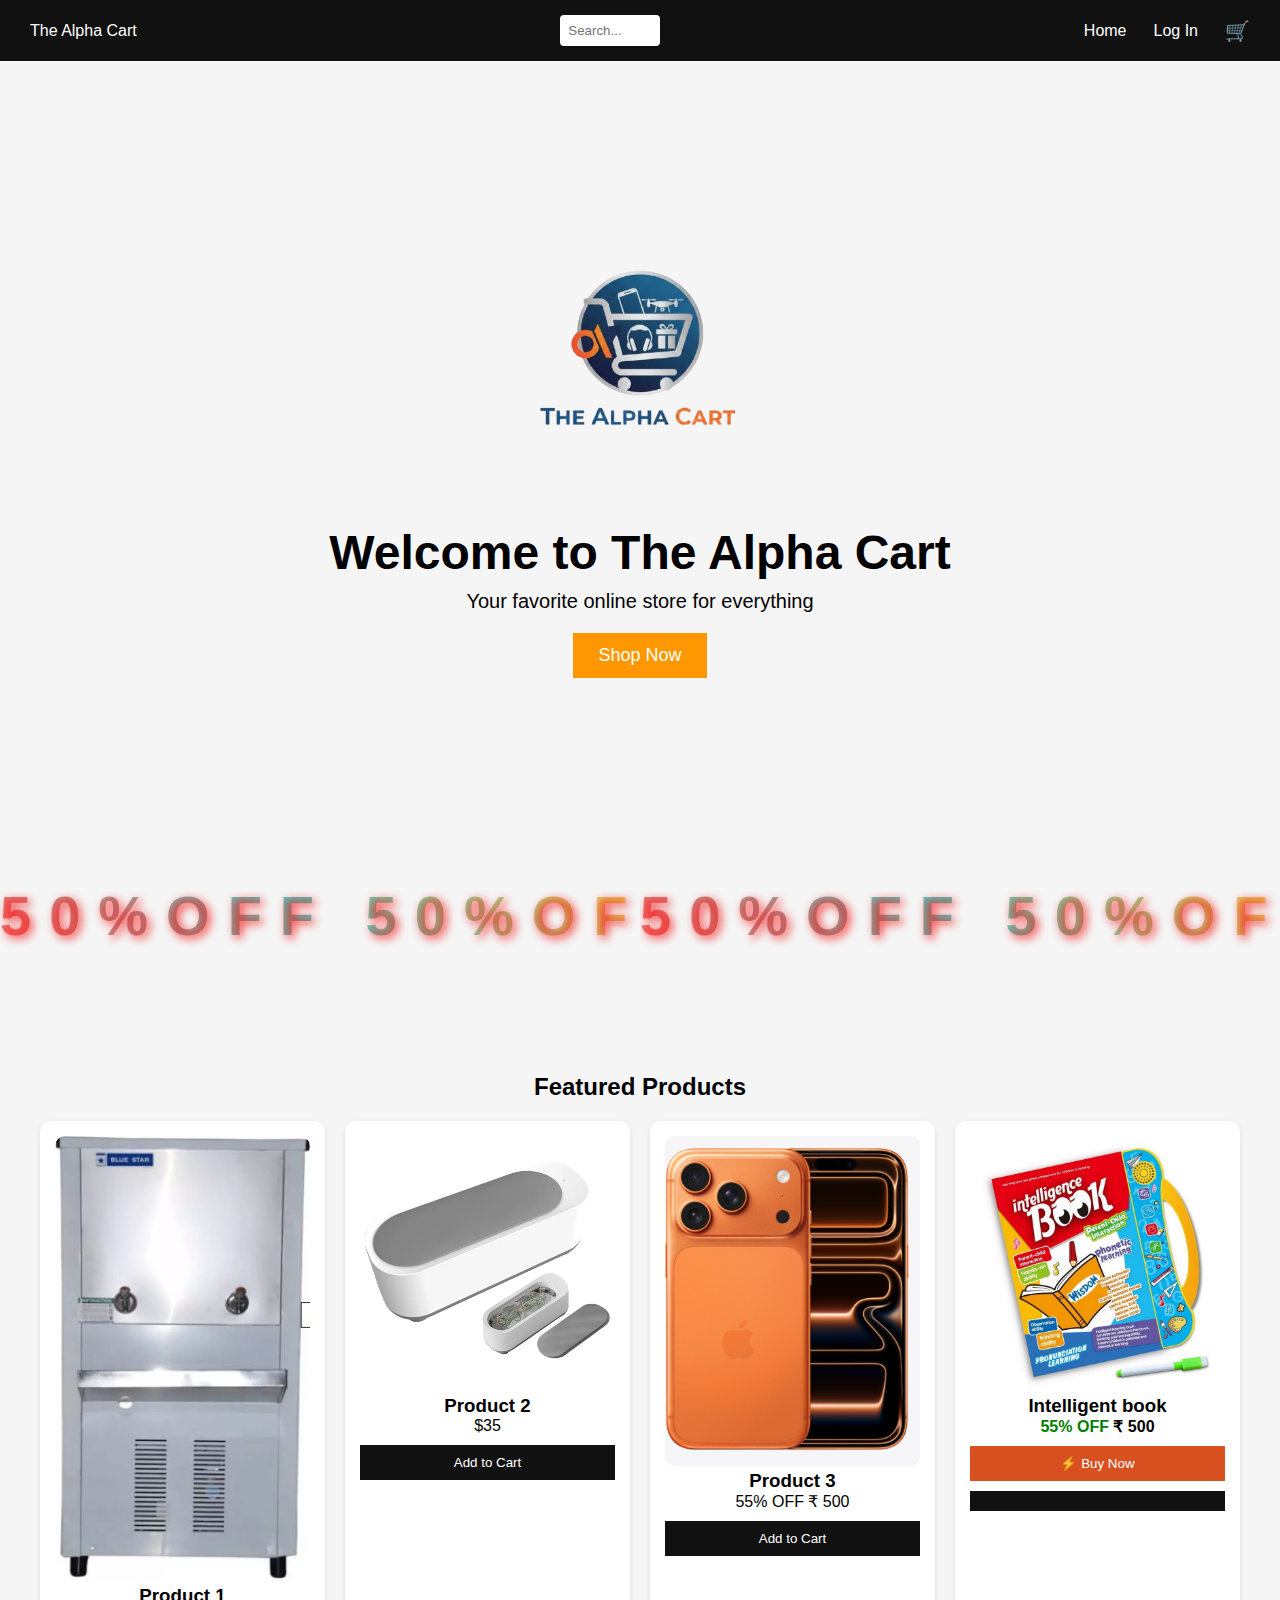
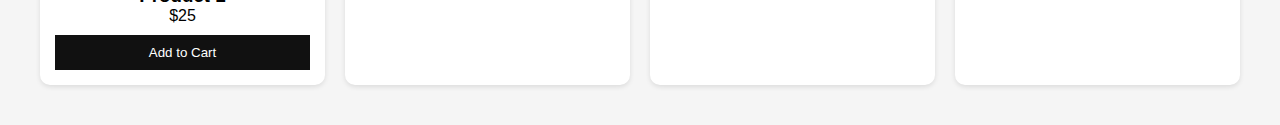
<file: website/index.html>
<!DOCTYPE html>
<html lang="en">

<head>
    <meta charset="UTF-8">
    <meta name="google-adsense-account" content="ca-pub-9264556370676028">
    <title>The Alpha Cart</title>
    <link rel="stylesheet" href="style.css">
</head>
<body>

    <!-- HEADER -->
    <header>
        <div class="mi">The Alpha Cart</div>
        <div class="search-bar">
            <input type="text" placeholder="Search..." style="width: 100px;">
            <div class="suggestions"></div>
        </div>
        <nav>
            <a href="#">Home</a>
            <a href="index2.html">Log In</a>
            <div class="cart-icon">🛒</div>
        </nav>
    </header>

    <!-- HERO -->
    <section class="hero">
        <img src="logo-removebg-preview.png" ; style="height: 340px; width: 340px;">
        <h1>Welcome to The Alpha Cart</h1>
        <p>Your favorite online store for everything</p>
        <button class="abc">Shop Now</button>
    </section>
    <div class="marquee-container">
        <!-- Right corner se left taraf (left-to-right animation) -->
        <div class="marquee-group">
            <div class="marquee-text left-to-right" id="leftText">
            50%Off  50%Off 50%Off 50%Off 50%Off  50%Off 50%Off 50%Off 50%Off  50%Off 50%Off 50%Off 50%Off  50%Off 50%Off 50%Off 50%Off  50%Off 50%Off 50%Off 50%Off  50%Off 50%Off 50%Off 50%Off  50%Off 50%Off 50%Off 50%Off  50%Off 50%Off 50%Off 50%Off  50%Off 50%Off 50%Off 50%Off  50%Off 50%Off 50%Off 50%Off  50%Off 50%Off 50%Off 50%Off  50%Off 50%Off 50%Off 50%Off  50%Off 50%Off 50%Off 50%Off  50%Off 50%Off 50%Off 50%Off  50%Off 50%Off 50%Off 50%Off  50%Off 50%Off 50%Off 50%Off  50%Off 50%Off 50%Off 50%Off  50%Off 50%Off 50%Off 50%Off  50%Off 50%Off 50%Off 50%Off  50%Off 50%Off 50%Off 50%Off  50%Off 50%Off 50%Off 50%Off  50%Off 50%Off 50%Off 50%Off  50%Off 50%Off 50%Off 50%Off  50%Off 50%Off 50%Off 50%Off  50%Off 50%Off 50%Off 50%Off  50%Off 50%Off 50%Off 50%Off  50%Off 50%Off 50%Off 50%Off  50%Off 50%Off 50%Off 50%Off  50%Off 50%Off 50%Off 50%Off      50%Off 50%Off 50%Off 50%Off  50%Off 50%Off 50%Off 50%Off   50%Off 50%Off 50%Off 50%Off   50%Off 50%Off 50%Off 50%Off  50%Off 50%Off 50%Off 50%Off  
            </div>
        </div>

        <!-- Left corner se right taraf (right-to-left animation) -->
        <div class="marquee-group">
            <div class="marquee-text right-to-left" id="rightText">
                50%Off 50%Off 50%Off 50%Off50%Off 50%Off 50%Off 50%Off  50%Off 50%Off 50%Off 
            </div>
        </div>
    </div>

    <!-- PRODUCTS -->
    <section class="products">
        <h2>Featured Products</h2>
        <div class="product-grid">

            <div class="product">
                <img src="product 1.png" alt="">
                <h3>Product 1</h3>
                <p>$25</p>
                <button onclick="addToCart('Product 1', 25)">Add to Cart</button>
            </div>

            <div class="product">
                <img src="product 2.webp" alt="">
                <h3>Product 2</h3>
                <p>$35</p>
                <button onclick="addToCart('Product 2', 35)">Add to Cart</button>
            </div>

            <div class="product">
                <img src="product 3.png" alt="">
                <h3>Product 3</h3>
                <p>55% OFF ₹ 500</p>
                <button onclick="addToCart('Product 3', 50)">Add to Cart</button>
            </div>

            <div class="product">
                <img src="product.1.jpg" alt="">
                <h3>Intelligent book</h3>
                <p class="green"><b>
                        <font style="color: green;">55% OFF</font> ₹ 500
                    </b></p>
                <!-- Link now points to checkout.html and passes product info via querystring -->
                <a href="index1.html"><button class="bb" ; style="background-color:rgb(216, 80, 31);">⚡ Buy
                        Now</button></a>
                <button></button>
            </div>

        </div>
    </section>

    <!-- CART POPUP -->
    <div id="cart-popup" class="cart-popup">
        <div class="cart-box">
            <h2>Your Cart</h2>
            <ul id="cart-items"></ul>
            <p class="total">Total: $<span id="cart-total">0</span></p>
            <button onclick="closeCart()">Close</button>
        </div>
    </div>

    <div id="recaptcha-container"></div>




</body>

<!-- Promo popup -->
<div id="promo-overlay" class="promo-overlay" aria-hidden="true">
    <div class="promo-panel">
        <button class="promo-close" id="promoClose" aria-label="Close">✕</button>
        <div class="promo-badge">50% OFF</div>
        <h3>Limited time offer</h3>
        <p>Get flat 50% off on your first purchase. Use code: <strong>ALPHA50</strong> at checkout.</p>
        <div class="promo-actions">
            <a class="btn primary" id="promoShop" href="index.html#products">Shop Now</a>
            <button class="btn ghost" id="promoLater">Maybe later</button>
        </div>
    </div>
</div>

<script>
    // Promo popup behaviour: show once per session/localStorage
    (function () {
        const overlay = document.getElementById('promo-overlay');
        const closeBtn = document.getElementById('promoClose');
        const laterBtn = document.getElementById('promoLater');
        const shopBtn = document.getElementById('promoShop');
        const KEY = 'promo50Seen';

        function showPromo() {
            overlay.setAttribute('aria-hidden', 'false');
            overlay.classList.add('open');
        }
        function hidePromo() {
            overlay.setAttribute('aria-hidden', 'true');
            overlay.classList.remove('open');
        }

        try {
            const seen = localStorage.getItem(KEY);
            if (!seen) {
                setTimeout(showPromo, 800);
            }
        } catch (e) { setTimeout(showPromo, 800); }

        closeBtn.addEventListener('click', () => { hidePromo(); try { localStorage.setItem(KEY, '1'); } catch (e) { } });
        laterBtn.addEventListener('click', () => { hidePromo(); try { localStorage.setItem(KEY, '1'); } catch (e) { } });
        shopBtn.addEventListener('click', () => { try { localStorage.setItem(KEY, '1'); } catch (e) { } });

        document.addEventListener('keydown', (e) => { if (e.key === 'Escape') { hidePromo(); } });
    })();


    // Update header auth area to show account when logged in
//     (function () {
//         try {
//             const authArea = document.getElementById('auth-area');
//             const logged = localStorage.getItem('loggedIn');
//             const phone = localStorage.getItem('userPhone');
//             if (logged && phone) {
//                 authArea.innerHTML = `<a href="account.html"><h4 class="log">My Account</h4></a>`;
//             } else {
//                 authArea.innerHTML = `<a href="index2.html"><h4 class="log">Log In</h4></a>`;
//             }
//         } catch (e) { }
//     })();

//     const texts = document.querySelectorAll('.marquee-text');

// texts.forEach(text => {
//   text.addEventListener('mouseenter', function() {
//     this.classList.add('paused');
//     this.style.transform = 'translateY(-40px) scale(1.25) rotateX(10deg)';
//     this.style.textShadow = '0 0 60px rgba(255,255,255,0.9)';
//     this.style.letterSpacing = '30px';
//     this.style.fontSize = '4em';
//   });
  
//   text.addEventListener('mouseleave', function() {
//     this.classList.remove('paused');
//     this.style.transform = '';
//     this.style.textShadow = '3px 3px 10px rgba(0,0,0,0.5)';
//     this.style.letterSpacing = '18px';
//     this.style.fontSize = '3.5em';
//   });
// });
</script>

<script type="module" src="script.js"></script>

</html>
</file>
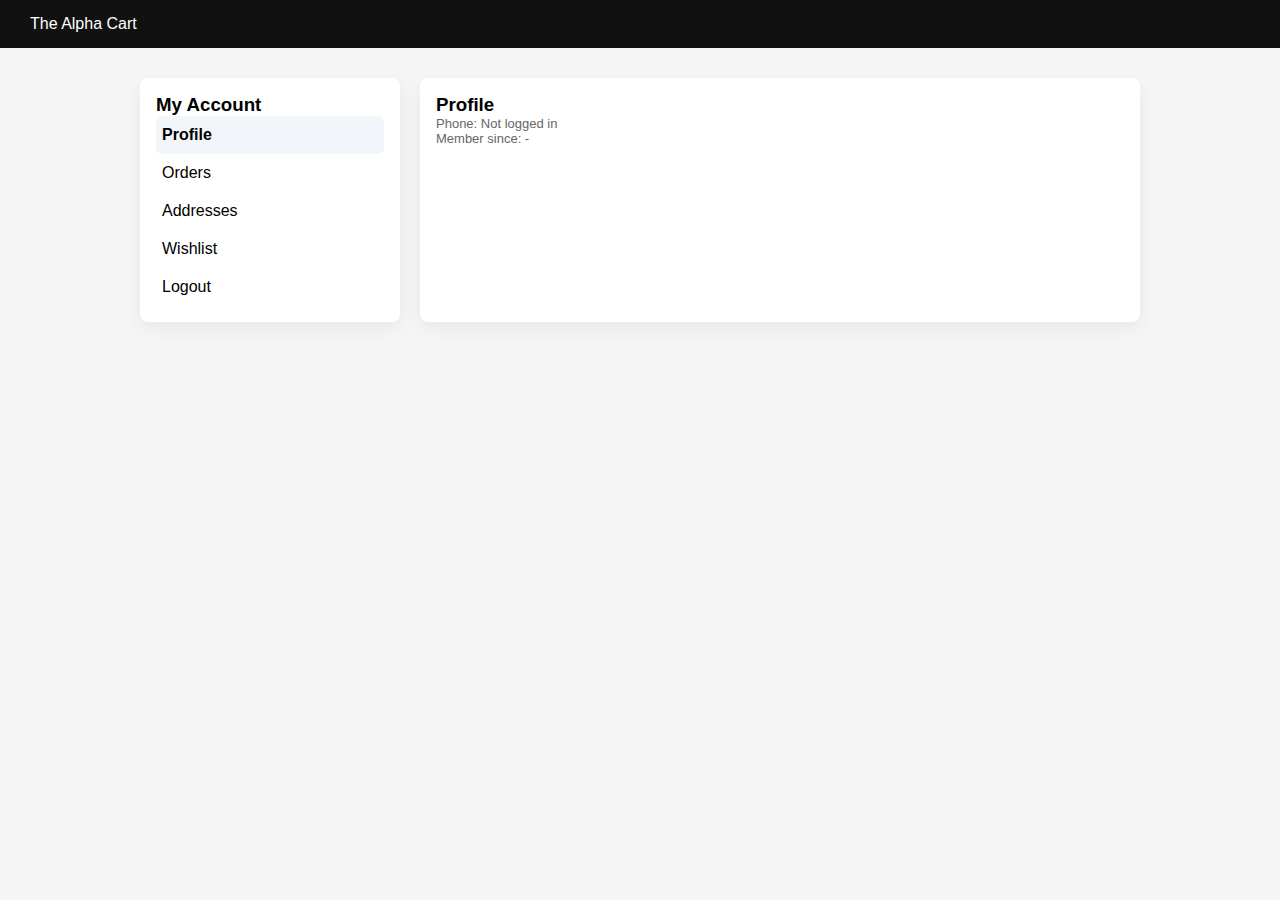
<file: website/account.html>
<!DOCTYPE html>
<html lang="en">
<head>
  <meta charset="utf-8">
  <meta name="viewport" content="width=device-width,initial-scale=1">
  <title>My Account - The Alpha Cart</title>
  <link rel="stylesheet" href="style.css">
  <style>
    .account-page{ max-width:1000px; margin:30px auto; display:grid; grid-template-columns: 260px 1fr; gap:20px; }
    .account-sidebar { background:#fff; padding:16px; border-radius:8px; box-shadow:0 6px 18px rgba(0,0,0,0.06);} 
    .account-main { background:#fff; padding:16px; border-radius:8px; box-shadow:0 6px 18px rgba(0,0,0,0.06);} 
    .account-sidebar ul{ list-style:none; padding:0; }
    .account-sidebar li{ padding:10px 6px; cursor:pointer; border-radius:6px; }
    .account-sidebar li.active{ background:#f2f6fb; font-weight:700; }
    .addr { border:1px solid #eee; padding:10px; border-radius:6px; margin-bottom:10px; }
    .small { font-size:13px; color:#666; }
  </style>
</head>
<body>
  <header>
    <div>The Alpha Cart</div>
  </header>

  <main class="account-page">
    <aside class="account-sidebar card-box">
      <h3>My Account</h3>
      <ul>
        <li id="nav-profile" class="active">Profile</li>
        <li id="nav-orders">Orders</li>
        <li id="nav-addresses">Addresses</li>
        <li id="nav-wishlist">Wishlist</li>
        <li id="nav-logout">Logout</li>
      </ul>
    </aside>

    <section class="account-main card-box" id="panel">
      <h3 id="panel-title">Profile</h3>
      <div id="panel-content">
        <p class="small">Phone: <span id="user-phone">-</span></p>
        <p class="small">Member since: <span id="member-since">-</span></p>
      </div>
    </section>
  </main>

  <script>
    // Simple client-side account pages using localStorage
    const nav = { profile: document.getElementById('nav-profile'), orders: document.getElementById('nav-orders'), addresses: document.getElementById('nav-addresses'), wishlist: document.getElementById('nav-wishlist'), logout: document.getElementById('nav-logout') };
    const panelTitle = document.getElementById('panel-title');
    const panelContent = document.getElementById('panel-content');

    function setActive(key){ Object.values(nav).forEach(n=>n.classList.remove('active')); nav[key].classList.add('active'); }

    function loadProfile(){ setActive('profile'); panelTitle.textContent='Profile'; const phone = localStorage.getItem('userPhone') || 'Not logged in'; document.getElementById('user-phone').textContent = phone; const since = localStorage.getItem('userSince') || '-'; document.getElementById('member-since').textContent = since; panelContent.innerHTML = `<p class="small">Phone: ${phone}</p><p class="small">Member since: ${since}</p>`; }

    function loadOrders(){ setActive('orders'); panelTitle.textContent='Orders'; const orders = JSON.parse(localStorage.getItem('orders')||'[]'); if(!orders.length){ panelContent.innerHTML = '<p>No orders yet</p>'; return; } let html = '<ul>'; orders.forEach(o=>{ html += `<li class="small">${o.id || 'ORD'} - ₹${Number(o.amount).toFixed(2)}</li>`; }); html += '</ul>'; panelContent.innerHTML = html; }

    function loadAddresses(){ setActive('addresses'); panelTitle.textContent='Addresses'; const addrs = JSON.parse(localStorage.getItem('savedAddresses')||'[]'); if(!addrs.length){ panelContent.innerHTML = '<p>No saved addresses</p><p><button id="addAddrBtn" class="primary">Add address</button></p>'; document.getElementById('addAddrBtn').addEventListener('click', showAddAddressForm); return; } let html=''; addrs.forEach((a,idx)=>{ html += `<div class="addr"><div><strong>${a.name}</strong> (${a.phone})</div><div class="small">${a.addr1} ${a.addr2 || ''}, ${a.city} - ${a.pincode}</div><div style="margin-top:6px;"><button class="ghost" data-idx="${idx}" onclick="removeAddress(this)">Remove</button></div></div>`; }); html += '<p><button id="addAddrBtn2" class="primary">Add address</button></p>'; panelContent.innerHTML = html; document.getElementById('addAddrBtn2').addEventListener('click', showAddAddressForm);
    }

    function showAddAddressForm(){ panelContent.innerHTML = `<div><label>Full name<input id="a-name" type="text"></label></div><div><label>Phone<input id="a-phone" type="text"></label></div><div><label>Address 1<input id="a-addr1" type="text"></label></div><div><label>Address 2<input id="a-addr2" type="text"></label></div><div><label>City<input id="a-city" type="text"></label></div><div><label>Pincode<input id="a-pincode" type="text"></label></div><div style="margin-top:8px;"><button id="saveAddr" class="primary">Save</button></div>`; document.getElementById('saveAddr').addEventListener('click', ()=>{ const a={ name:document.getElementById('a-name').value.trim(), phone:document.getElementById('a-phone').value.trim(), addr1:document.getElementById('a-addr1').value.trim(), addr2:document.getElementById('a-addr2').value.trim(), city:document.getElementById('a-city').value.trim(), pincode:document.getElementById('a-pincode').value.trim() }; if(!a.name||!a.phone||!a.addr1){ alert('Fill required'); return; } const arr = JSON.parse(localStorage.getItem('savedAddresses')||'[]'); arr.push(a); localStorage.setItem('savedAddresses', JSON.stringify(arr)); loadAddresses(); }); }

    function removeAddress(btn){ const idx = Number(btn.getAttribute('data-idx')); const arr = JSON.parse(localStorage.getItem('savedAddresses')||'[]'); arr.splice(idx,1); localStorage.setItem('savedAddresses', JSON.stringify(arr)); loadAddresses(); }

    function loadWishlist(){ setActive('wishlist'); panelTitle.textContent='Wishlist'; const w = JSON.parse(localStorage.getItem('wishlist')||'[]'); if(!w.length){ panelContent.innerHTML='<p>Your wishlist is empty</p>'; return; } panelContent.innerHTML = '<ul>'+w.map(i=>`<li>${i}</li>`).join('')+'</ul>'; }

    function doLogout(){ localStorage.removeItem('loggedIn'); localStorage.removeItem('userPhone'); alert('Logged out'); window.location.href='index.html'; }

    nav.profile.addEventListener('click', loadProfile);
    nav.orders.addEventListener('click', loadOrders);
    nav.addresses.addEventListener('click', loadAddresses);
    nav.wishlist.addEventListener('click', loadWishlist);
    nav.logout.addEventListener('click', doLogout);

    // init
    loadProfile();
    window.removeAddress = removeAddress; // expose for inline handlers
  </script>
</body>
</html>
</file>
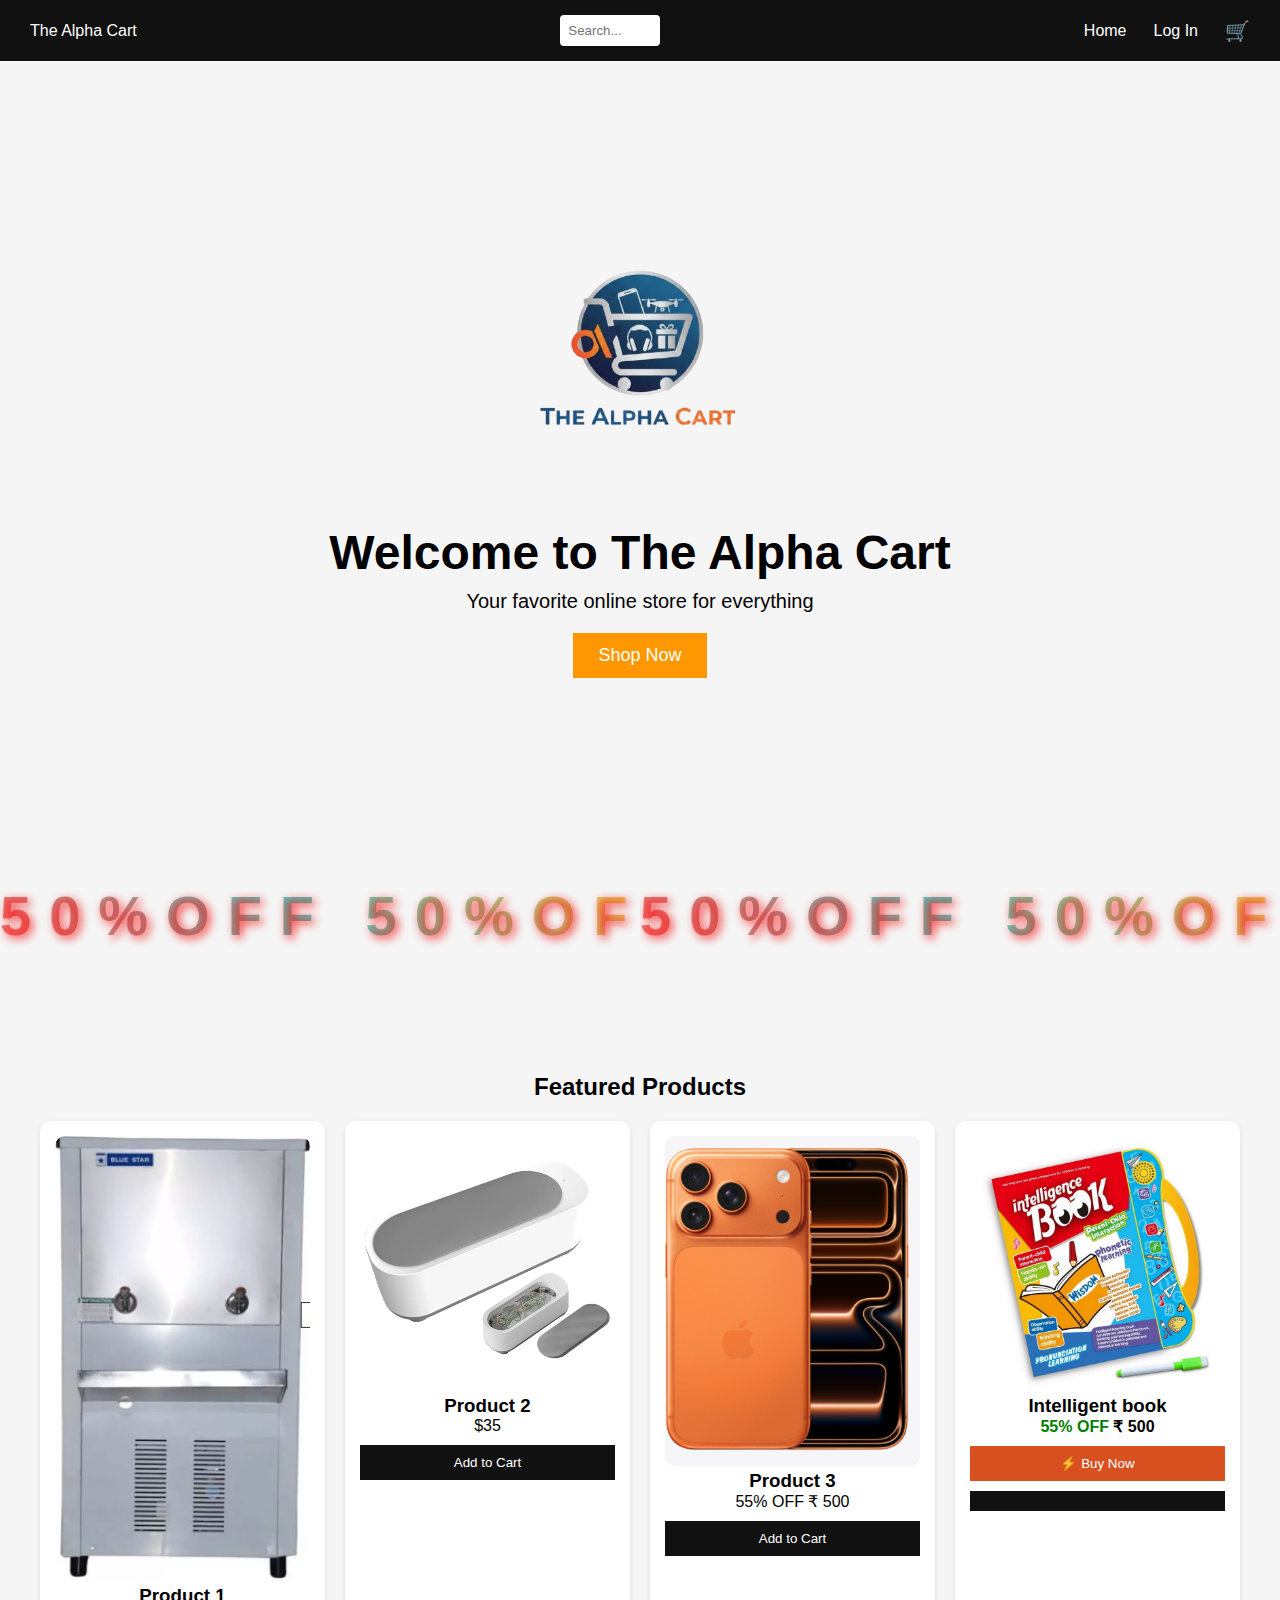
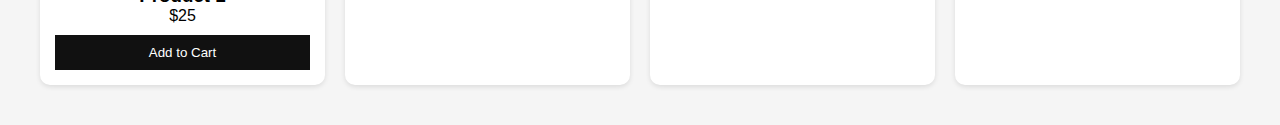
<file: website/billing.html>
<!DOCTYPE html>
<html lang="en">
<head>
  <meta charset="utf-8">
  <meta name="viewport" content="width=device-width,initial-scale=1">
  <title>Billing - The Alpha Cart</title>
  <link rel="stylesheet" href="style.css">
  <style>
    .billing-page { padding: 30px; max-width:900px; margin:0 auto; }
    .grid { display:grid; grid-template-columns: 1fr 360px; gap:24px; align-items:start; }
    .card-box { background:#fff; padding:16px; border-radius:10px; box-shadow:0 6px 20px rgba(0,0,0,0.06); }
    .summary-item { display:flex; justify-content:space-between; margin:8px 0; }
    .small { font-size:13px; color:#666; }
    .field { margin:10px 0; }
    .field input, .field select { width:100%; padding:10px; border-radius:6px; border:1px solid #ddd; }
  </style>
</head>
<body>
  <header>
    <div>The Alpha Cart</div>
  </header>

  <main class="billing-page">
    <h2>Billing & Payment</h2>
    <div class="grid">
      <div>
        <div class="card-box">
          <h3>Billing Address</h3>
          <div class="field"><label>Full name<input id="bill-name" type="text"></label></div>
          <div class="field"><label>Phone<input id="bill-phone" type="text"></label></div>
          <div class="field"><label>Address line 1<input id="bill-addr1" type="text"></label></div>
          <div class="field"><label>Address line 2<input id="bill-addr2" type="text"></label></div>
          <div class="field"><label>City<input id="bill-city" type="text"></label></div>
          <div class="field"><label>State<input id="bill-state" type="text"></label></div>
          <div class="field"><label>Pincode<input id="bill-pincode" type="text"></label></div>
          <div class="field"><label><input id="same-shipping" type="checkbox"> Same as shipping address</label></div>
        </div>

        <div class="card-box" style="margin-top:16px;">
          <h3>Payment Method</h3>
          <div class="field">
            <select id="payment-method">
                <option value="cod">Cash on Delivery (COD)</option>
                <option value="card">Pay by Card (Demo)</option>
                <option value="upi">UPI</option>
                <option value="netbank">Net Banking (Demo)</option>
            </select>
          </div>

          <div id="card-section" style="display:none;">
            <div class="field"><input id="card-number" placeholder="Card number" /></div>
            <div class="field"><input id="card-name" placeholder="Name on card" /></div>
            <div style="display:flex; gap:8px;"><div class="field" style="flex:1"><input id="card-exp" placeholder="MM/YY" /></div><div class="field" style="width:120px"><input id="card-cvc" placeholder="CVC" /></div></div>
          </div>

          <!-- UPI section -->
          <div id="upi-section" style="display:none; margin-top:12px;">
            <div class="small">Pay directly to our UPI ID</div>
            <div style="display:flex; align-items:center; gap:8px; margin-top:8px;">
              <div style="font-weight:700">9350362028@fam</div>
              <button id="copyUpi" class="ghost" style="width:auto; padding:6px 10px;">Copy</button>
            </div>
            <div style="margin-top:8px;">
              <img id="upi-qr" alt="UPI QR" style="width:160px; height:160px; border:1px solid #eee; padding:6px; background:#fff;" />
            </div>
            <div style="margin-top:8px; display:flex; gap:8px;">
             <a href="https://pay.google.com"><button id="gpayBtn" class="primary" style="flex:1">Pay with GPay</button></a>
             <a href="https://www.phonepe.com"><button id="phonepeBtn" class="primary" style="flex:1">Pay with PhonePe</button></a>
            </div>
            <div style="margin-top:8px;">
              <button id="upiPayBtn" class="primary">Open UPI App / Pay</button>
            </div>
            <div class="small" style="margin-top:8px;">If you're on desktop, scan the QR using your UPI app.</div>
          </div>

          <!-- Netbanking demo section -->
          <div id="netbank-section" style="display:none; margin-top:12px;">
            <div class="small">Select your bank (demo)</div>
            <div class="field"><select id="bank-select"><option value="bank1">State Bank</option><option value="bank2">HDFC</option><option value="bank3">ICICI</option></select></div>
            <div style="margin-top:8px;"><button id="netbankPayBtn" class="primary">Proceed to NetBanking</button></div>
          </div>

          <div style="margin-top:12px;">
            <button id="placeOrderBtn" class="primary">Place Order</button>
          </div>
        </div>
      </div>

      <aside>
        <div class="card-box">
          <h3>Order Summary</h3>
          <div id="summary-list"></div>
          <hr>
          <div class="summary-item"><div class="small">Total</div><div id="summary-total" class="small">₹0</div></div>
        </div>
      </aside>
    </div>

    <div id="toast" class="toast" aria-hidden="true"></div>
  </main>

  <script>
    function showToast(msg){ const t=document.getElementById('toast'); t.textContent=msg; t.classList.add('visible'); t.setAttribute('aria-hidden','false'); setTimeout(()=>{ t.classList.remove('visible'); t.setAttribute('aria-hidden','true'); },3000); }

    // Load pendingOrder from localStorage
    let pending=null;
    try{ pending = JSON.parse(localStorage.getItem('pendingOrder')); }catch(e){ console.warn('no pendingOrder', e); }
    if(!pending){ alert('No order found. Please add a product first.'); window.location.href='index.html'; }

    const order = pending.order || {};
    const shipping = pending.shipping || {};

    // Populate summary
    const summaryList = document.getElementById('summary-list');
    const item = document.createElement('div'); item.className='summary-item';
    item.innerHTML = '<div>'+ (order.product || 'Product') + ' x ' + (order.quantity||1) + '</div><div>' + ('₹'+Number(order.total).toFixed(2)) + '</div>';
    summaryList.appendChild(item);
    document.getElementById('summary-total').textContent = '₹' + Number(order.total).toFixed(2);

    // Fill billing fields when 'same as shipping' checked
    document.getElementById('same-shipping').addEventListener('change', function(){
      if(this.checked){
        document.getElementById('bill-name').value = shipping.name || '';
        document.getElementById('bill-phone').value = shipping.phone || '';
        document.getElementById('bill-addr1').value = shipping.addr1 || '';
        document.getElementById('bill-addr2').value = shipping.addr2 || '';
        document.getElementById('bill-city').value = shipping.city || '';
        document.getElementById('bill-state').value = shipping.state || '';
        document.getElementById('bill-pincode').value = shipping.pincode || '';
      } else {
        document.getElementById('bill-name').value = '';
      }
    });

    // Payment method toggle
    document.getElementById('payment-method').addEventListener('change', function(){
      const v = this.value;
      document.getElementById('card-section').style.display = v === 'card' ? 'block' : 'none';
      document.getElementById('upi-section').style.display = v === 'upi' ? 'block' : 'none';
      document.getElementById('netbank-section').style.display = v === 'netbank' ? 'block' : 'none';
    });

    // UPI / NetBanking handlers
    const UPI_ID = '9350362028@fam';
    const upiQrEl = document.getElementById('upi-qr');
    const upiPayBtn = document.getElementById('upiPayBtn');
    const copyUpiBtn = document.getElementById('copyUpi');

    function getTotalAmount(){ return Number(order.total) || 0; }

    function buildUpiLink(amount){
      // upi deep link: pa=payee address, pn=payee name, am=amount, cu=INR
      const pa = encodeURIComponent(UPI_ID);
      const pn = encodeURIComponent('The Alpha Cart');
      const am = encodeURIComponent(Number(amount).toFixed(2));
      return `upi://pay?pa=${pa}&pn=${pn}&am=${am}&cu=INR`;
    }

    function renderUpiQr(){
      const amt = getTotalAmount();
      const upi = buildUpiLink(amt);
      const qrUrl = 'https://chart.googleapis.com/chart?cht=qr&chs=240x240&chl=' + encodeURIComponent(upi);
      upiQrEl.src = qrUrl;
      upiPayBtn.dataset.upi = upi;
    }

    copyUpiBtn.addEventListener('click', ()=>{
      navigator.clipboard && navigator.clipboard.writeText(UPI_ID).then(()=>{
        showToast('UPI ID copied');
      }).catch(()=>{ showToast('Copy failed'); });
    });

    function openIntentLink(intentUrl, fallback){
      // Try opening app-specific intent. On many Android browsers this works.
      // Fallback to generic UPI link if app doesn't open.
      try{
        // mark that we're awaiting payment return
        try{ localStorage.setItem('awaitingPayment', JSON.stringify({ts:Date.now(), amount:getTotalAmount()})); }catch(e){}
        window.location.href = intentUrl;
        // In case nothing happens, after 1.2s show fallback toast
        setTimeout(()=>{
          showToast('If app did not open, use the QR or copy the UPI ID.');
          if(fallback) window.location.href = fallback;
        }, 1200);
      }catch(e){
        if(fallback) window.location.href = fallback;
      }
    }

    document.getElementById('gpayBtn').addEventListener('click', ()=>{
      const amt = getTotalAmount();
      const pa = encodeURIComponent(UPI_ID);
      const pn = encodeURIComponent('The Alpha Cart');
      const am = encodeURIComponent(Number(amt).toFixed(2));
      const upiParams = `pa=${pa}&pn=${pn}&am=${am}&cu=INR`;
      const fallback = buildUpiLink(amt);
      // Only attempt Android intent on Android devices
      const isAndroid = /Android/i.test(navigator.userAgent);
      if(isAndroid){
        // Use intent URI format that many Android browsers support: intent://pay?pa=...#Intent;scheme=upi;package=...;end
        const gpayIntent = `intent://pay?${upiParams}#Intent;scheme=upi;package=com.google.android.apps.nbu.paisa.user;end`;
        openIntentLink(gpayIntent, fallback);
      } else {
        // Non-Android: open generic UPI link which may open a UPI app if available
        window.location.href = fallback;
      }
    });

    document.getElementById('phonepeBtn').addEventListener('click', ()=>{
      const amt = getTotalAmount();
      const pa = encodeURIComponent(UPI_ID);
      const pn = encodeURIComponent('The Alpha Cart');
      const am = encodeURIComponent(Number(amt).toFixed(2));
      const upiParams = `pa=${pa}&pn=${pn}&am=${am}&cu=INR`;
      const fallback = buildUpiLink(amt);
      const isAndroid = /Android/i.test(navigator.userAgent);
      if(isAndroid){
        const phonepeIntent = `intent://pay?${upiParams}#Intent;scheme=upi;package=com.phonepe.app;end`;
        openIntentLink(phonepeIntent, fallback);
      } else {
        window.location.href = fallback;
      }
    });

    upiPayBtn.addEventListener('click', ()=>{
      const upi = upiPayBtn.dataset.upi || buildUpiLink(getTotalAmount());
      try{ localStorage.setItem('awaitingPayment', JSON.stringify({ts:Date.now(), amount:getTotalAmount()})); }catch(e){}
      // open deep link; on mobile this should open the UPI app
      window.location.href = upi;
      // As fallback, show message
      setTimeout(()=>{ showToast('If UPI app did not open, scan the QR or copy the UPI ID.'); }, 800);
    });

    // When the user returns to the browser after launching a UPI app, some browsers will trigger visibilitychange.
    // We'll redirect to a success-check page as a best-effort way to continue the flow. Note: this does NOT verify payment.
    document.addEventListener('visibilitychange', ()=>{
      if(document.visibilityState === 'visible'){
        try{
          const awaiting = JSON.parse(localStorage.getItem('awaitingPayment'));
          if(awaiting){
            // clear the flag and navigate to success-check page which can perform server-side verification if available
            localStorage.removeItem('awaitingPayment');
            // pass amount via query
            const params = new URLSearchParams({amount: awaiting.amount});
            window.location.href = 'payment-success.html?' + params.toString();
          }
        }catch(e){ /* ignore */ }
      }
    });

    // When netbanking chosen, simulate redirect and success
    document.getElementById('netbankPayBtn').addEventListener('click', ()=>{
      const bank = document.getElementById('bank-select').value;
      showToast('Redirecting to ' + bank + ' (demo)...');
      // simulate network/payment delay
      setTimeout(()=>{
        // mark order placed
        localStorage.removeItem('pendingOrder');
        showToast('Payment successful via NetBanking (demo)');
        setTimeout(()=> window.location.href='index.html', 1200);
      }, 1800);
    });

    // render UPI QR on load
    renderUpiQr();

    document.getElementById('placeOrderBtn').addEventListener('click', function(){
      const name = document.getElementById('bill-name').value.trim();
      const phone = document.getElementById('bill-phone').value.trim();
      const addr1 = document.getElementById('bill-addr1').value.trim();
      const city = document.getElementById('bill-city').value.trim();
      const state = document.getElementById('bill-state').value.trim();
      const pincode = document.getElementById('bill-pincode').value.trim();

      if(!name || !phone || !addr1 || !city || !state || !pincode){ showToast('Please fill billing address'); return; }

      const payment = document.getElementById('payment-method').value;
      if(payment === 'card'){
        const card = document.getElementById('card-number').value.trim();
        if(!card){ showToast('Enter card number (demo)'); return; }
      }

      // Simulate placing order
      const finalOrder = { order, shipping: { ...shipping }, billing: { name, phone, addr1, city, state, pincode }, payment };
      console.log('Final order (demo):', finalOrder);
      // clear pending order
      localStorage.removeItem('pendingOrder');
      showToast('Order placed successfully!');
      setTimeout(()=>{ window.location.href = 'index.html'; }, 1400);
    });
  </script>
</body>
</html>
</file>
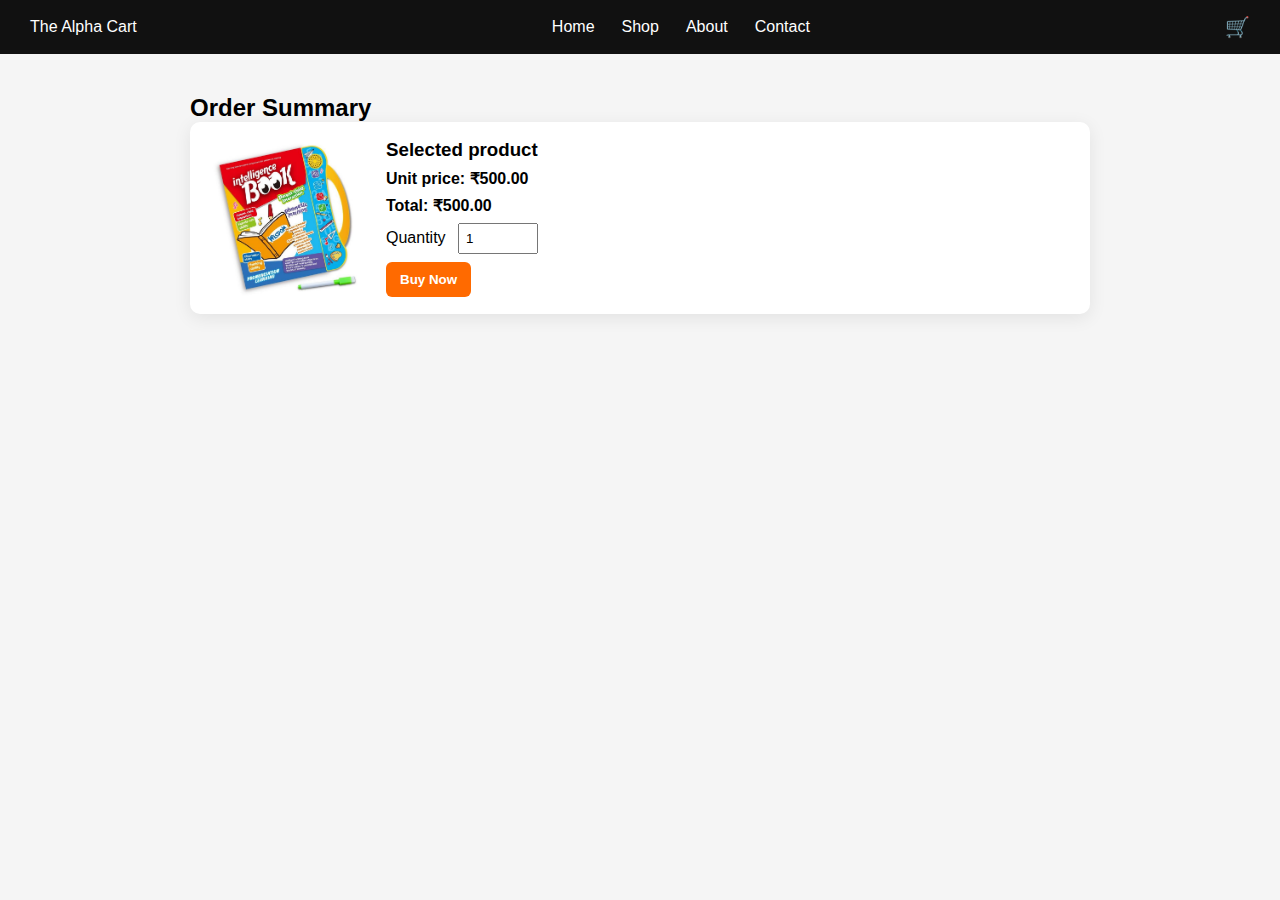
<file: website/checkout.html>
<!DOCTYPE html>
<html lang="en">
<head>
    <meta charset="UTF-8">
    <meta name="viewport" content="width=device-width,initial-scale=1">
    <title>Checkout - The Alpha Cart</title>
    <link rel="stylesheet" href="style.css">
</head>
<body>
    <header>
        <div>The Alpha Cart</div>
        <nav>
            <a href="index.html">Home</a>
            <a href="#">Shop</a>
            <a href="#">About</a>
            <a href="#">Contact</a>
        </nav>
        <div class="cart-icon">🛒</div>
    </header>

    <main class="checkout-page">
        <section class="checkout-summary">
            <h2>Order Summary</h2>
            <div class="product-card">
                <img src="product.1.jpg" alt="product" id="prod-image">
                <div class="product-info">
                    <h3 id="prod-name">Product</h3>
                    <p>Unit price: <strong id="prod-unit-price">₹0</strong></p>
                    <p>Total: <strong id="prod-price">₹0</strong></p>
                    <label>
                        Quantity
                        <input type="number" id="qty" value="1" min="1">
                    </label>
                    <button id="buy-now" class="primary">Buy Now</button>
                </div>
            </div>
        </section>
    </main>

    <!-- Address modal (hidden by default) -->
    <div id="address-modal" class="modal">
        <div class="modal-panel">
            <button class="modal-close" id="close-modal">✕</button>
            <h3>Enter delivery address</h3>
            <form id="address-form">
                <div class="row">
                    <label>Full name<input type="text" id="name" required></label>
                    <label>Phone<input type="tel" id="phone" required placeholder="10-digit"></label>
                </div>
                <label>Address line 1<input type="text" id="addr1" required></label>
                <label>Address line 2<input type="text" id="addr2"></label>
                <div class="row">
                    <label>City<input type="text" id="city" required></label>
                    <label>State<input type="text" id="state" required></label>
                </div>
                <label>Pincode<input type="text" id="pincode" required placeholder="e.g. 560001"></label>

                <div class="actions">
                    <button type="button" id="save-address" class="primary">Continue to Billing</button>
                    <button type="button" id="cancel" class="ghost">Cancel</button>
                </div>
            </form>
            <p class="modal-note">We will never share your details. This is a demo flow.</p>
        </div>
    </div>

    <div id="toast" class="toast" aria-hidden="true"></div>

    <script>
        // parse query params for product details
        function qs(key){
            const params = new URLSearchParams(location.search);
            return params.get(key);
        }

    const prodNameEl = document.getElementById('prod-name');
    const prodUnitEl = document.getElementById('prod-unit-price');
    const prodPriceEl = document.getElementById('prod-price');
        const qtyEl = document.getElementById('qty');
        const buyBtn = document.getElementById('buy-now');

    const product = qs('product') || 'Selected product';
    // default unit price to ₹500 if no price provided in querystring
    const priceRaw = Number(qs('price')) || 500;

        function formatINR(n){
            // format with rupee symbol and two decimals
            return '₹' + Number(n).toFixed(2);
        }

        function updateSummary(){
            const qty = Math.max(1, Number(qtyEl.value) || 1);
            prodNameEl.textContent = product;
            prodUnitEl.textContent = formatINR(priceRaw);
            prodPriceEl.textContent = formatINR(priceRaw * qty);
        }

        qtyEl.addEventListener('input', updateSummary);
        updateSummary();

        // modal control
        const modal = document.getElementById('address-modal');
        const closeModal = document.getElementById('close-modal');
        const cancelBtn = document.getElementById('cancel');
        const saveBtn = document.getElementById('save-address');

        function openModal(){
            modal.classList.add('open');
            document.body.style.overflow = 'hidden';
        }
        function hideModal(){
            modal.classList.remove('open');
            document.body.style.overflow = '';
        }

        buyBtn.addEventListener('click', openModal);
        closeModal.addEventListener('click', hideModal);
        cancelBtn.addEventListener('click', hideModal);

        // simple validation and fake submit
        function showToast(msg){
            const t = document.getElementById('toast');
            t.textContent = msg; t.classList.add('visible'); t.setAttribute('aria-hidden','false');
            setTimeout(()=>{ t.classList.remove('visible'); t.setAttribute('aria-hidden','true'); }, 3500);
        }

        // --- Pincode lookup: auto-detect state/city using public Postal Pincode API ---
        const pincodeEl = document.getElementById('pincode');
        const cityEl = document.getElementById('city');
        const stateEl = document.getElementById('state');

        // debounce helper
        function debounce(fn, wait){ let t; return (...args)=>{ clearTimeout(t); t = setTimeout(()=>fn.apply(this,args), wait); }; }

        async function lookupPincode(pin){
            pin = (pin || '').trim();
            if(!/^[0-9]{5,6}$/.test(pin)) return; // don't lookup if clearly invalid
            try{
                showToast('Looking up pincode...');
                const res = await fetch('https://api.postalpincode.in/pincode/' + encodeURIComponent(pin));
                const data = await res.json();
                if(Array.isArray(data) && data[0] && data[0].Status === 'Success' && data[0].PostOffice && data[0].PostOffice.length){
                    const po = data[0].PostOffice[0];
                    // Fill city/district and state if available
                    if(po.District) cityEl.value = po.District;
                    if(po.State) stateEl.value = po.State;
                    showToast('Pincode detected: ' + (po.State || po.District));
                } else {
                    showToast('Pincode not found');
                }
            }catch(e){
                console.error('Pincode lookup failed', e);
                showToast('Could not lookup pincode');
            }
        }

        // Run lookup on blur and on input when length >=5 (debounced)
        pincodeEl.addEventListener('blur', ()=> lookupPincode(pincodeEl.value));
        pincodeEl.addEventListener('input', debounce(()=>{
            const v = pincodeEl.value.trim(); if(v.length >= 5) lookupPincode(v);
        }, 500));

        saveBtn.addEventListener('click', ()=>{
            const name = document.getElementById('name').value.trim();
            const phone = document.getElementById('phone').value.trim();
            const addr1 = document.getElementById('addr1').value.trim();
            const addr2 = document.getElementById('addr2').value.trim();
            const city = document.getElementById('city').value.trim();
            const state = document.getElementById('state').value.trim();
            const pincode = document.getElementById('pincode').value.trim();

            if(!name || !phone || !addr1 || !city || !state || !pincode){
                showToast('Please fill all required fields');
                return;
            }
            if(!/^[0-9]{10}$/.test(phone)){
                showToast('Enter a valid 10-digit phone');
                return;
            }
            if(!/^[0-9]{5,6}$/.test(pincode)){
                showToast('Enter a valid pincode');
                return;
            }

            // Prepare order and address and save to localStorage for billing page
            const order = {
                product: product,
                quantity: Number(qtyEl.value) || 1,
                unitPrice: Number(priceRaw),
                total: (priceRaw * (Number(qtyEl.value)||1)).toFixed(2)
            };
            const shipping = { name, phone, addr1, addr2, city, state, pincode };
            // Save to localStorage
            try{
                localStorage.setItem('pendingOrder', JSON.stringify({ order, shipping }));
            }catch(e){ console.warn('Failed to save pendingOrder', e); }

            hideModal();
            // Go to billing page
            window.location.href = 'billing.html';
        });
    </script>

</body>
</html>
</file>
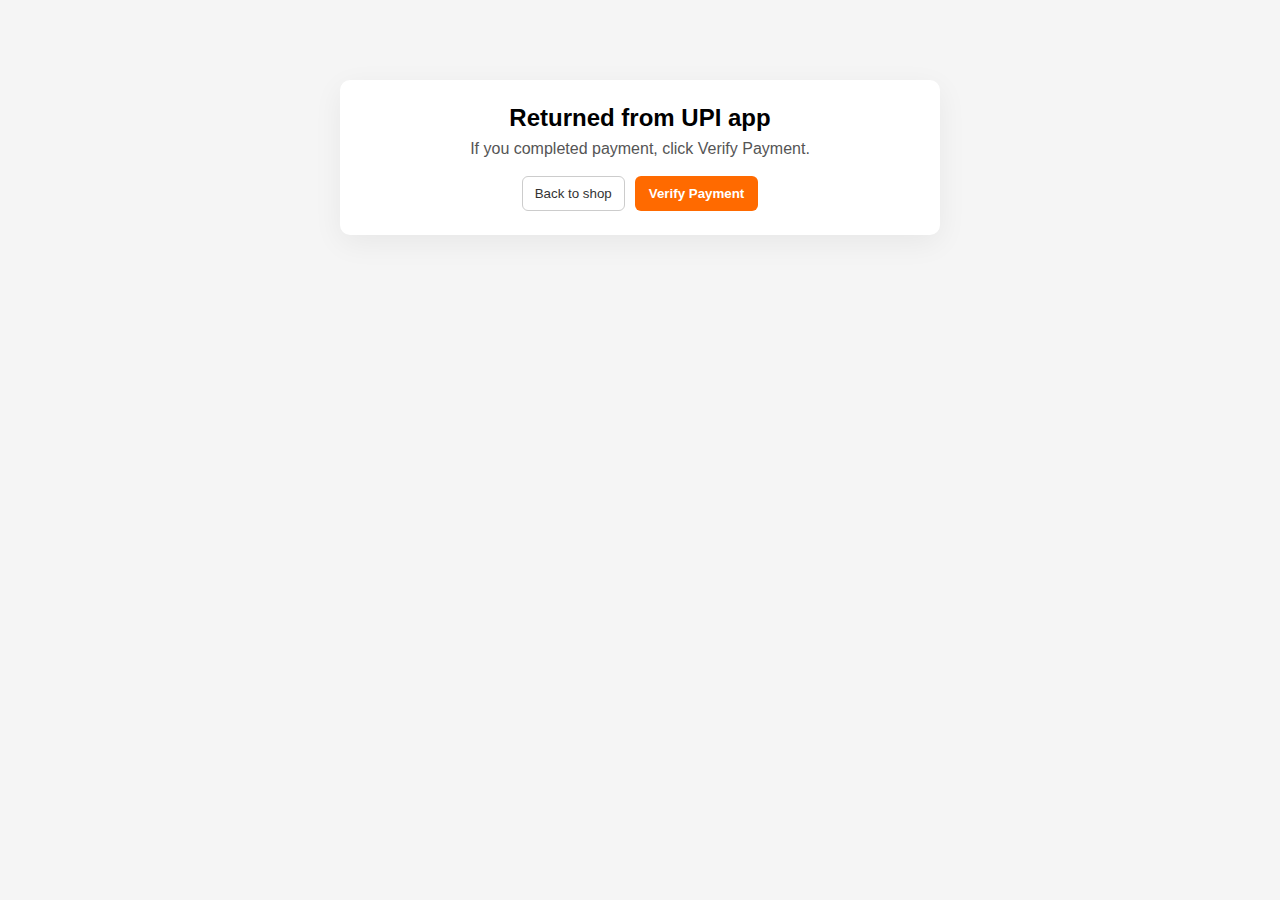
<file: website/payment-success.html>
<!DOCTYPE html>
<html lang="en">
<head>
  <meta charset="utf-8">
  <meta name="viewport" content="width=device-width,initial-scale=1">
  <title>Payment Status</title>
  <link rel="stylesheet" href="style.css">
  <style>
    .center { max-width:600px; margin:80px auto; background:#fff; padding:24px; border-radius:10px; box-shadow:0 8px 30px rgba(0,0,0,0.06); text-align:center; }
    .center h2{ margin-bottom:8px }
    .center p{ color:#555 }
    .actions{ margin-top:18px; display:flex; gap:10px; justify-content:center }
  </style>
</head>
<body>
  <div class="center">
    <h2>Returned from UPI app</h2>
    <p id="status">Checking payment status...</p>
    <div class="actions">
      <button id="backShop" class="ghost">Back to shop</button>
      <button id="checkBtn" class="primary">Verify Payment</button>
    </div>
  </div>

  <script>
    // This page is a best-effort landing after the user returns from their UPI app.
    // If you have a server that can verify payment status, call it here using order id or other reference.

    const params = new URLSearchParams(location.search);
    const amount = params.get('amount');
    document.getElementById('status').textContent = amount ? ('Amount: ₹' + Number(amount).toFixed(2) + '. If you completed payment, click Verify Payment.') : 'If you completed payment, click Verify Payment.';

    document.getElementById('backShop').addEventListener('click', ()=>{ window.location.href = 'index.html'; });

    document.getElementById('checkBtn').addEventListener('click', ()=>{
      // No server verification available in this demo. We'll assume success and show confirmation.
      // If you implement a server, call it here to verify payment by transaction id or order id.
      try{ localStorage.removeItem('pendingOrder'); }catch(e){}
      document.getElementById('status').textContent = 'Payment assumed successful (demo). Thank you! Redirecting...';
      setTimeout(()=> window.location.href = 'index.html', 1400);
    });
  </script>
</body>
</html>
</file>
<file: website/style.css>
* {
    margin: 0;
    padding: 0;
    box-sizing: border-box;
    font-family: Arial, sans-serif;
}

body {
    background: #f5f5f5;
}

/* Header */
header {
    background: #111;
    color: #fff;
    padding: 15px 30px;
    display: flex;
    justify-content: space-between;
    align-items: center;
}

/* header .logo {
    font-size: 26px;
    font-weight: bold;
} */

header nav {
    display: flex;
    gap: 27px;
    align-items: center;
}

header nav a {
    color: #fff;
    margin: 0;
    text-decoration: none;
}

.search-bar input {
    width: 250px;
    padding: 8px;
    border: none;
    border-radius: 4px;
    background: #fff;
    color: #111;
}

.search-bar {
    position: relative;
}

.suggestions {
    position: absolute;
    top: 100%;
    left: 0;
    right: 0;
    background: #fff;
    border: 1px solid #ccc;
    border-radius: 4px;
    max-height: 200px;
    overflow-y: auto;
    display: none;
    z-index: 10;
}

.suggestions div {
    padding: 8px;
    cursor: pointer;
    border-bottom: 1px solid #eee;
}

.suggestions div:hover {
    background: #f0f0f0;
}

.cart-icon {
    cursor: pointer;
    font-size: 20px;
}

/* Hero */
.hero {
    background: url('https://via.placeholder.com/1200x400') center/cover no-repeat;
    padding: 120px 30px;
    color: #000000;
    text-align: center;
}

.hero h1 {
    font-size: 48px;
}

.hero p {
    font-size: 20px;
    margin-top: 10px;
}



.hero button {
    margin-top: 20px;
    padding: 12px 25px;
    background: #ff9800;
    border: none;
    color: #fff;
    cursor: pointer;
    font-size: 18px;
}

/* Products */
.products {
    padding: 40px;
    text-align: center;
}

.product-grid {
    display: grid;
    grid-template-columns: repeat(auto-fit, minmax(220px, 1fr));
    gap: 20px;
    margin-top: 20px;
}

.product {
    background: #fff;
    padding: 15px;
    border-radius: 10px;
    box-shadow: 0 2px 5px rgba(0, 0, 0, 0.1);
}

.product img {
    width: 100%;
    border-radius: 10px;
}

.product button {
    margin-top: 10px;
    padding: 10px;
    width: 100%;
    background: #111;
    color: #fff;
    border: none;
    cursor: pointer;
}

/* Cart Popup */
.cart-popup {
    display: none;
    position: fixed;
    top: 0;
    left: 0;
    width: 100%;
    height: 100%;
    background: rgba(0, 0, 0, 0.6);
    justify-content: center;
    align-items: center;
}

.cart-box {
    background: #fff;
    padding: 25px;
    width: 350px;
    border-radius: 10px;
}

.cart-box ul {
    list-style: none;
    margin: 15px 0;
}

.cart-box button {
    width: 100%;
    padding: 10px;
    background: #111;
    color: #fff;
    border: none;
    cursor: pointer;
}

.total {
    font-size: 18px;
    margin-bottom: 10px;
}

.Shop {
    color: whitesmoke;
}

.log {
    background-color: rgba(17, 17, 207, 0.89);
    border: 1px solid black;
    color: white;
    border-radius: 10%;
    height: 30px;
    width: 100px;
    text-align: center;
    padding-top: 0.2%;
    cursor: pointer;
}

.auth-area {
    display: flex;
    align-items: center;
    gap: 2px;
    right: 0%;
}


/* Checkout & modal styles */
.checkout-page {
    padding: 40px;
}

.checkout-summary {
    max-width: 900px;
    margin: 0 auto;
}

.product-card {
    display: flex;
    gap: 20px;
    align-items: center;
    background: #fff;
    padding: 16px;
    border-radius: 10px;
    box-shadow: 0 4px 18px rgba(0, 0, 0, 0.08);
}

.product-card img {
    width: 160px;
    height: 160px;
    object-fit: cover;
    border-radius: 8px;
}

.product-info {
    flex: 1;
}

.product-info h3 {
    margin-bottom: 8px;
}

.product-info p {
    font-weight: 700;
    margin-bottom: 8px;
}

.product-info label {
    display: block;
    margin: 8px 0;
}

.product-info input[type="number"] {
    width: 80px;
    padding: 6px;
    margin-left: 8px;
}

.primary {
    background: #ff6a00;
    border: none;
    color: #fff;
    padding: 10px 14px;
    border-radius: 6px;
    cursor: pointer;
    font-weight: 600;
}

.ghost {
    background: transparent;
    border: 1px solid #ccc;
    color: #333;
    padding: 8px 12px;
    border-radius: 6px;
    cursor: pointer;
}

/* Modal */
.modal {
    position: fixed;
    inset: 0;
    display: flex;
    align-items: flex-end;
    justify-content: center;
    background: rgba(0, 0, 0, 0.4);
    opacity: 0;
    pointer-events: none;
    transition: opacity .25s ease;
}

.modal.open {
    opacity: 1;
    pointer-events: auto;
}

.modal-panel {
    background: #fff;
    width: 100%;
    max-width: 760px;
    border-radius: 12px 12px 0 0;
    padding: 18px 22px 28px;
    transform: translateY(20px);
    transition: transform .25s ease;
}

.modal.open .modal-panel {
    transform: translateY(0);
}

.modal-close {
    float: right;
    background: transparent;
    border: none;
    font-size: 18px;
    cursor: pointer;
}

.modal h3 {
    margin-top: 0;
}

.row {
    display: flex;
    gap: 12px;
}

.row label {
    flex: 1;
}

.modal-panel label {
    display: block;
    margin: 10px 0;
}

.modal-panel input[type="text"],
.modal-panel input[type="tel"] {
    width: 100%;
    padding: 10px;
    border-radius: 6px;
    border: 1px solid #ddd;
}

.actions {
    display: flex;
    gap: 12px;
    margin-top: 14px;
}

.modal-note {
    font-size: 12px;
    color: #666;
    margin-top: 12px;
}

/* toast */
.toast {
    position: fixed;
    left: 50%;
    transform: translateX(-50%);
    bottom: 28px;
    background: rgba(0, 0, 0, 0.85);
    color: #fff;
    padding: 10px 16px;
    border-radius: 20px;
    opacity: 0;
    pointer-events: none;
    transition: opacity .2s ease;
}

.toast.visible {
    opacity: 1;
    pointer-events: auto;
}

@media (max-width:720px) {
    .product-card {
        flex-direction: column;
        align-items: flex-start;
    }

    .row {
        flex-direction: column;
    }

    .modal-panel {
        border-radius: 12px;
    }
}

/* Promo popup styles */
.promo-overlay {
    position: fixed;
    inset: 0;
    background: rgba(0,0,0,0.5);
    display: flex;
    align-items: center;
    justify-content: center;
    opacity: 0;
    pointer-events: none;
    transition: opacity .2s ease;
    z-index: 1200;
}
.promo-overlay.open { opacity: 1; pointer-events: auto; }
.promo-panel {
    background: #fff;
    padding: 22px;
    width: 92%;
    max-width: 420px;
    border-radius: 10px;
    box-shadow: 0 12px 40px rgba(0,0,0,0.18);
    position: relative;
    text-align: center;
}
.promo-close { position: absolute; right:10px; top:8px; background:transparent; border:none; font-size:18px; cursor:pointer; }
.promo-badge { background: #ff3b30; color:#fff; display:inline-block; padding:8px 12px; border-radius:6px; font-weight:700; margin-bottom:10px; }
.promo-panel h3 { margin:10px 0 6px; }
.promo-panel p { color:#444; margin-bottom:14px; }
.promo-actions { display:flex; gap:10px; justify-content:center; }
.btn { display:inline-block; text-decoration:none; padding:10px 14px; border-radius:8px; border:none; cursor:pointer; }
.btn.primary { background:#ff6a00; color:#fff; }
.btn.ghost { background:transparent; border:1px solid #ccc; color:#333; }

/* Account styles adjustments */
.account-page{ max-width:1000px; margin:30px auto; display:grid; grid-template-columns: 260px 1fr; gap:20px; }
.account-sidebar { background:#fff; padding:16px; border-radius:8px; box-shadow:0 6px 18px rgba(0,0,0,0.06);} 
.account-main { background:#fff; padding:16px; border-radius:8px; box-shadow:0 6px 18px rgba(0,0,0,0.06);} 
.account-sidebar ul{ list-style:none; padding:0; }
.account-sidebar li{ padding:10px 6px; cursor:pointer; border-radius:6px; }
.account-sidebar li.active{ background:#f2f6fb; font-weight:700; }
.addr { border:1px solid #eee; padding:10px; border-radius:6px; margin-bottom:10px; }
.small { font-size:13px; color:#666; }



    .bb {
        transition: all 0.3s ease;
        border-radius: 1%;
    }

    .bb:hover {
        background-color: orange;
        transform: scale(1.06);
        box-shadow: 0 4px 15px rgba(0, 0, 0, 0.158);
    }

    .abc {
        transition: all 0.7s ease;
    }

    .abc:hover {
        background-color: orange;
        transform: scale(1.10);
        box-shadow: 0 4px 15px rgba(0, 0, 0, 0.158);
    }


    .mi {
        animation: pulse 1.5s ease-in-out infinite;
    }

    @keyframes pulse {
        0% {
            transform: scale(1);
        }

        50% {
            transform: scale(1.2);
        }

        100% {
            transform: scale(1);
        }
    }

    .off {
        font-size: 30px;
        gap: 10px;
        animation: fulse 25s ease infinite;
    }

    @keyframes pulse {
        0% {
            transform: scale(1);
        }

        50% {
            transform: scale(1.2);
        }

        100% {
            transform: scale(1);
        }
    }

    .marquee-container {
        width: 100%;
        overflow: hidden;
        padding: 35px 0;
        margin: 50px 0;
        border-radius: 25px;
        position: relative;
        background: transparent;
        /* Background remove */
        display: flex;
    }

    .marquee-group {
        flex: 1;
        overflow: hidden;
    }

    .marquee-text {
        display: flex;
        letter-spacing: 18px;
        font-size: 3.5em;
        font-weight: 900;
        background: linear-gradient(45deg, #ff6b6b, #4ecdc4, #feca57);
        -webkit-background-clip: text;
        -webkit-text-fill-color: transparent;
        background-clip: text;
        text-shadow: 3px 3px 10px rgba(245, 8, 8, 0.747);
        text-transform: uppercase;
        white-space: nowrap;
        font-family: 'Arial Black', sans-serif;
        transition: all 0.6s cubic-bezier(0.25, 0.46, 0.45, 0.94);
    }

    .left-to-right {
        animation: scroll-right 25s linear infinite;
    }

    /* Right corner se left */
    .right-to-left {
        animation: scroll-left 25s linear infinite;
    }

    /* Left corner se right */

    .marquee-text.paused {
        animation-play-state: paused !important;
    }

    @keyframes scroll-left {
        0% {
            transform: translateX(100%);
        }

        100% {
            transform: translateX(-100%);
        }
    }

    @keyframes scroll-right {
        0% {
            transform: translateX(-100%);
        }

        100% {
            transform: translateX(100%);
        }
    }

    @media (max-width: 768px) {
        .marquee-text {
            font-size: 2.5em;
            letter-spacing: 12px;
        }

        .marquee-container {
            padding: 25px 0;
        }
    }
</file>
